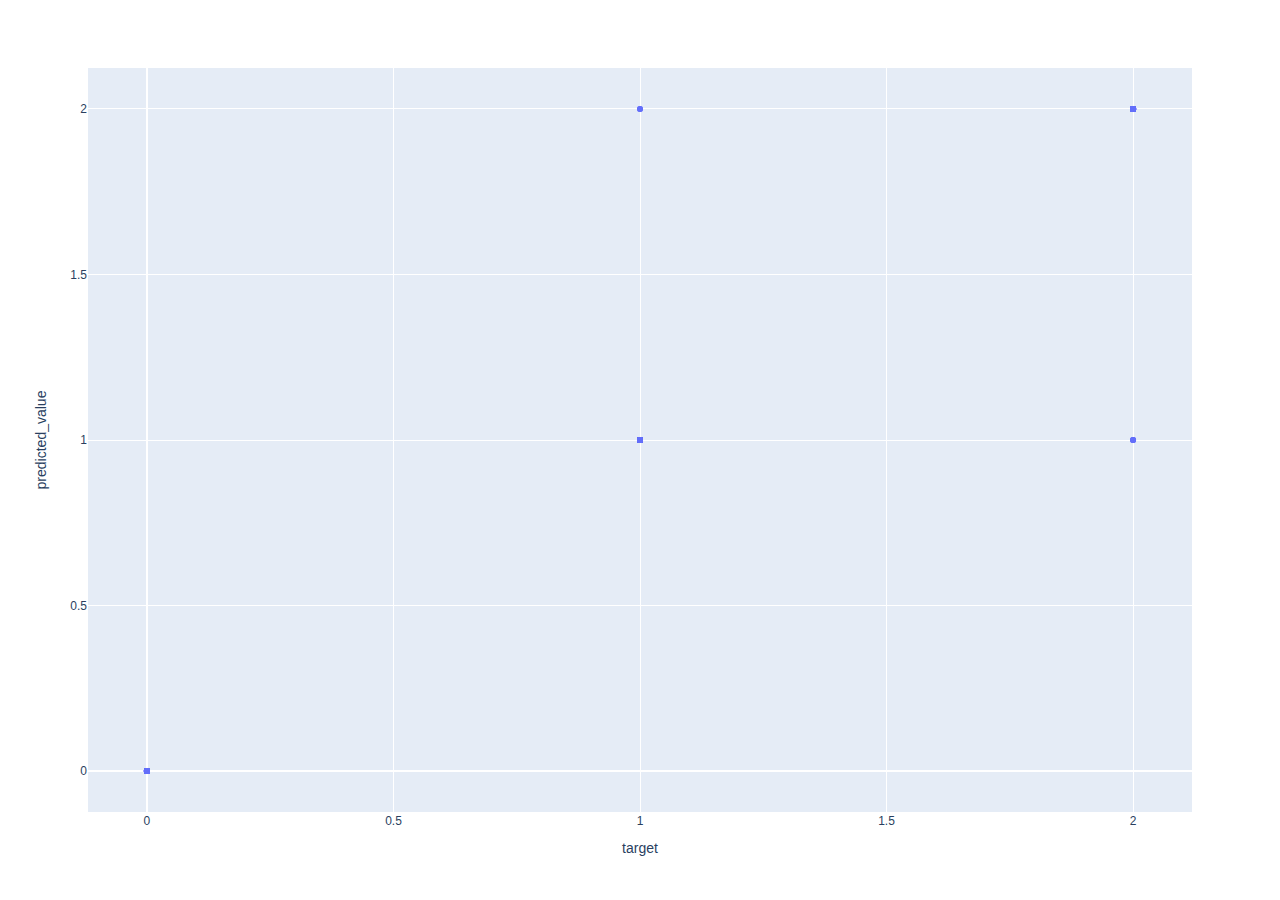
<file: templates/scatter.html>
<html>
<head><meta charset="utf-8" /></head>
<body>
    <div>                        <script type="text/javascript">window.PlotlyConfig = {MathJaxConfig: 'local'};</script>
        <script src="https://cdn.plot.ly/plotly-2.12.1.min.js"></script>                <div id="4cc09e0e-5ee6-4357-8d32-f162803e88fd" class="plotly-graph-div" style="height:100%; width:100%;"></div>            <script type="text/javascript">                                    window.PLOTLYENV=window.PLOTLYENV || {};                                    if (document.getElementById("4cc09e0e-5ee6-4357-8d32-f162803e88fd")) {                    Plotly.newPlot(                        "4cc09e0e-5ee6-4357-8d32-f162803e88fd",                        [{"hovertemplate":"target=%{x}<br>predicted_value=%{y}<extra></extra>","legendgroup":"","marker":{"color":"#636efa","symbol":"circle"},"mode":"markers","name":"","orientation":"v","showlegend":false,"x":[0,0,0,0,0,0,0,0,0,0,0,0,0,0,0,0,0,0,0,0,0,0,0,0,0,0,0,0,0,0,0,0,0,0,0,0,0,0,0,0,0,0,0,0,0,0,0,0,0,0,1,1,1,1,1,1,1,1,1,1,1,1,1,1,1,1,1,1,1,1,1,1,1,1,1,1,1,1,1,1,1,1,1,1,1,1,1,1,1,1,1,1,1,1,1,1,1,1,1,1,2,2,2,2,2,2,2,2,2,2,2,2,2,2,2,2,2,2,2,2,2,2,2,2,2,2,2,2,2,2,2,2,2,2,2,2,2,2,2,2,2,2,2,2,2,2,2,2,2,2],"xaxis":"x","y":[0.0,0.0,0.0,0.0,0.0,0.0,0.0,0.0,0.0,0.0,0.0,0.0,0.0,0.0,0.0,0.0,0.0,0.0,0.0,0.0,0.0,0.0,0.0,0.0,0.0,0.0,0.0,0.0,0.0,0.0,0.0,0.0,0.0,0.0,0.0,0.0,0.0,0.0,0.0,0.0,0.0,0.0,0.0,0.0,0.0,0.0,0.0,0.0,0.0,0.0,1.0,1.0,1.0,1.0,1.0,1.0,1.0,1.0,1.0,1.0,1.0,1.0,1.0,1.0,1.0,1.0,1.0,1.0,1.0,1.0,1.0,1.0,1.0,1.0,1.0,1.0,1.0,2.0,1.0,1.0,1.0,1.0,1.0,2.0,1.0,1.0,1.0,1.0,1.0,1.0,1.0,1.0,1.0,1.0,1.0,1.0,1.0,1.0,1.0,1.0,2.0,2.0,2.0,2.0,2.0,2.0,1.0,2.0,2.0,2.0,2.0,2.0,2.0,2.0,2.0,2.0,2.0,2.0,2.0,2.0,2.0,2.0,2.0,2.0,2.0,2.0,1.0,2.0,2.0,2.0,2.0,2.0,2.0,2.0,2.0,2.0,2.0,2.0,1.0,2.0,2.0,2.0,2.0,2.0,2.0,2.0,2.0,2.0,2.0,2.0],"yaxis":"y","type":"scatter"}],                        {"template":{"data":{"histogram2dcontour":[{"type":"histogram2dcontour","colorbar":{"outlinewidth":0,"ticks":""},"colorscale":[[0.0,"#0d0887"],[0.1111111111111111,"#46039f"],[0.2222222222222222,"#7201a8"],[0.3333333333333333,"#9c179e"],[0.4444444444444444,"#bd3786"],[0.5555555555555556,"#d8576b"],[0.6666666666666666,"#ed7953"],[0.7777777777777778,"#fb9f3a"],[0.8888888888888888,"#fdca26"],[1.0,"#f0f921"]]}],"choropleth":[{"type":"choropleth","colorbar":{"outlinewidth":0,"ticks":""}}],"histogram2d":[{"type":"histogram2d","colorbar":{"outlinewidth":0,"ticks":""},"colorscale":[[0.0,"#0d0887"],[0.1111111111111111,"#46039f"],[0.2222222222222222,"#7201a8"],[0.3333333333333333,"#9c179e"],[0.4444444444444444,"#bd3786"],[0.5555555555555556,"#d8576b"],[0.6666666666666666,"#ed7953"],[0.7777777777777778,"#fb9f3a"],[0.8888888888888888,"#fdca26"],[1.0,"#f0f921"]]}],"heatmap":[{"type":"heatmap","colorbar":{"outlinewidth":0,"ticks":""},"colorscale":[[0.0,"#0d0887"],[0.1111111111111111,"#46039f"],[0.2222222222222222,"#7201a8"],[0.3333333333333333,"#9c179e"],[0.4444444444444444,"#bd3786"],[0.5555555555555556,"#d8576b"],[0.6666666666666666,"#ed7953"],[0.7777777777777778,"#fb9f3a"],[0.8888888888888888,"#fdca26"],[1.0,"#f0f921"]]}],"heatmapgl":[{"type":"heatmapgl","colorbar":{"outlinewidth":0,"ticks":""},"colorscale":[[0.0,"#0d0887"],[0.1111111111111111,"#46039f"],[0.2222222222222222,"#7201a8"],[0.3333333333333333,"#9c179e"],[0.4444444444444444,"#bd3786"],[0.5555555555555556,"#d8576b"],[0.6666666666666666,"#ed7953"],[0.7777777777777778,"#fb9f3a"],[0.8888888888888888,"#fdca26"],[1.0,"#f0f921"]]}],"contourcarpet":[{"type":"contourcarpet","colorbar":{"outlinewidth":0,"ticks":""}}],"contour":[{"type":"contour","colorbar":{"outlinewidth":0,"ticks":""},"colorscale":[[0.0,"#0d0887"],[0.1111111111111111,"#46039f"],[0.2222222222222222,"#7201a8"],[0.3333333333333333,"#9c179e"],[0.4444444444444444,"#bd3786"],[0.5555555555555556,"#d8576b"],[0.6666666666666666,"#ed7953"],[0.7777777777777778,"#fb9f3a"],[0.8888888888888888,"#fdca26"],[1.0,"#f0f921"]]}],"surface":[{"type":"surface","colorbar":{"outlinewidth":0,"ticks":""},"colorscale":[[0.0,"#0d0887"],[0.1111111111111111,"#46039f"],[0.2222222222222222,"#7201a8"],[0.3333333333333333,"#9c179e"],[0.4444444444444444,"#bd3786"],[0.5555555555555556,"#d8576b"],[0.6666666666666666,"#ed7953"],[0.7777777777777778,"#fb9f3a"],[0.8888888888888888,"#fdca26"],[1.0,"#f0f921"]]}],"mesh3d":[{"type":"mesh3d","colorbar":{"outlinewidth":0,"ticks":""}}],"scatter":[{"fillpattern":{"fillmode":"overlay","size":10,"solidity":0.2},"type":"scatter"}],"parcoords":[{"type":"parcoords","line":{"colorbar":{"outlinewidth":0,"ticks":""}}}],"scatterpolargl":[{"type":"scatterpolargl","marker":{"colorbar":{"outlinewidth":0,"ticks":""}}}],"bar":[{"error_x":{"color":"#2a3f5f"},"error_y":{"color":"#2a3f5f"},"marker":{"line":{"color":"#E5ECF6","width":0.5},"pattern":{"fillmode":"overlay","size":10,"solidity":0.2}},"type":"bar"}],"scattergeo":[{"type":"scattergeo","marker":{"colorbar":{"outlinewidth":0,"ticks":""}}}],"scatterpolar":[{"type":"scatterpolar","marker":{"colorbar":{"outlinewidth":0,"ticks":""}}}],"histogram":[{"marker":{"pattern":{"fillmode":"overlay","size":10,"solidity":0.2}},"type":"histogram"}],"scattergl":[{"type":"scattergl","marker":{"colorbar":{"outlinewidth":0,"ticks":""}}}],"scatter3d":[{"type":"scatter3d","line":{"colorbar":{"outlinewidth":0,"ticks":""}},"marker":{"colorbar":{"outlinewidth":0,"ticks":""}}}],"scattermapbox":[{"type":"scattermapbox","marker":{"colorbar":{"outlinewidth":0,"ticks":""}}}],"scatterternary":[{"type":"scatterternary","marker":{"colorbar":{"outlinewidth":0,"ticks":""}}}],"scattercarpet":[{"type":"scattercarpet","marker":{"colorbar":{"outlinewidth":0,"ticks":""}}}],"carpet":[{"aaxis":{"endlinecolor":"#2a3f5f","gridcolor":"white","linecolor":"white","minorgridcolor":"white","startlinecolor":"#2a3f5f"},"baxis":{"endlinecolor":"#2a3f5f","gridcolor":"white","linecolor":"white","minorgridcolor":"white","startlinecolor":"#2a3f5f"},"type":"carpet"}],"table":[{"cells":{"fill":{"color":"#EBF0F8"},"line":{"color":"white"}},"header":{"fill":{"color":"#C8D4E3"},"line":{"color":"white"}},"type":"table"}],"barpolar":[{"marker":{"line":{"color":"#E5ECF6","width":0.5},"pattern":{"fillmode":"overlay","size":10,"solidity":0.2}},"type":"barpolar"}],"pie":[{"automargin":true,"type":"pie"}]},"layout":{"autotypenumbers":"strict","colorway":["#636efa","#EF553B","#00cc96","#ab63fa","#FFA15A","#19d3f3","#FF6692","#B6E880","#FF97FF","#FECB52"],"font":{"color":"#2a3f5f"},"hovermode":"closest","hoverlabel":{"align":"left"},"paper_bgcolor":"white","plot_bgcolor":"#E5ECF6","polar":{"bgcolor":"#E5ECF6","angularaxis":{"gridcolor":"white","linecolor":"white","ticks":""},"radialaxis":{"gridcolor":"white","linecolor":"white","ticks":""}},"ternary":{"bgcolor":"#E5ECF6","aaxis":{"gridcolor":"white","linecolor":"white","ticks":""},"baxis":{"gridcolor":"white","linecolor":"white","ticks":""},"caxis":{"gridcolor":"white","linecolor":"white","ticks":""}},"coloraxis":{"colorbar":{"outlinewidth":0,"ticks":""}},"colorscale":{"sequential":[[0.0,"#0d0887"],[0.1111111111111111,"#46039f"],[0.2222222222222222,"#7201a8"],[0.3333333333333333,"#9c179e"],[0.4444444444444444,"#bd3786"],[0.5555555555555556,"#d8576b"],[0.6666666666666666,"#ed7953"],[0.7777777777777778,"#fb9f3a"],[0.8888888888888888,"#fdca26"],[1.0,"#f0f921"]],"sequentialminus":[[0.0,"#0d0887"],[0.1111111111111111,"#46039f"],[0.2222222222222222,"#7201a8"],[0.3333333333333333,"#9c179e"],[0.4444444444444444,"#bd3786"],[0.5555555555555556,"#d8576b"],[0.6666666666666666,"#ed7953"],[0.7777777777777778,"#fb9f3a"],[0.8888888888888888,"#fdca26"],[1.0,"#f0f921"]],"diverging":[[0,"#8e0152"],[0.1,"#c51b7d"],[0.2,"#de77ae"],[0.3,"#f1b6da"],[0.4,"#fde0ef"],[0.5,"#f7f7f7"],[0.6,"#e6f5d0"],[0.7,"#b8e186"],[0.8,"#7fbc41"],[0.9,"#4d9221"],[1,"#276419"]]},"xaxis":{"gridcolor":"white","linecolor":"white","ticks":"","title":{"standoff":15},"zerolinecolor":"white","automargin":true,"zerolinewidth":2},"yaxis":{"gridcolor":"white","linecolor":"white","ticks":"","title":{"standoff":15},"zerolinecolor":"white","automargin":true,"zerolinewidth":2},"scene":{"xaxis":{"backgroundcolor":"#E5ECF6","gridcolor":"white","linecolor":"white","showbackground":true,"ticks":"","zerolinecolor":"white","gridwidth":2},"yaxis":{"backgroundcolor":"#E5ECF6","gridcolor":"white","linecolor":"white","showbackground":true,"ticks":"","zerolinecolor":"white","gridwidth":2},"zaxis":{"backgroundcolor":"#E5ECF6","gridcolor":"white","linecolor":"white","showbackground":true,"ticks":"","zerolinecolor":"white","gridwidth":2}},"shapedefaults":{"line":{"color":"#2a3f5f"}},"annotationdefaults":{"arrowcolor":"#2a3f5f","arrowhead":0,"arrowwidth":1},"geo":{"bgcolor":"white","landcolor":"#E5ECF6","subunitcolor":"white","showland":true,"showlakes":true,"lakecolor":"white"},"title":{"x":0.05},"mapbox":{"style":"light"}}},"xaxis":{"anchor":"y","domain":[0.0,1.0],"title":{"text":"target"}},"yaxis":{"anchor":"x","domain":[0.0,1.0],"title":{"text":"predicted_value"}},"legend":{"tracegroupgap":0},"margin":{"t":60}},                        {"responsive": true}                    )                };                            </script>        </div>
</body>
</html>
</file>
